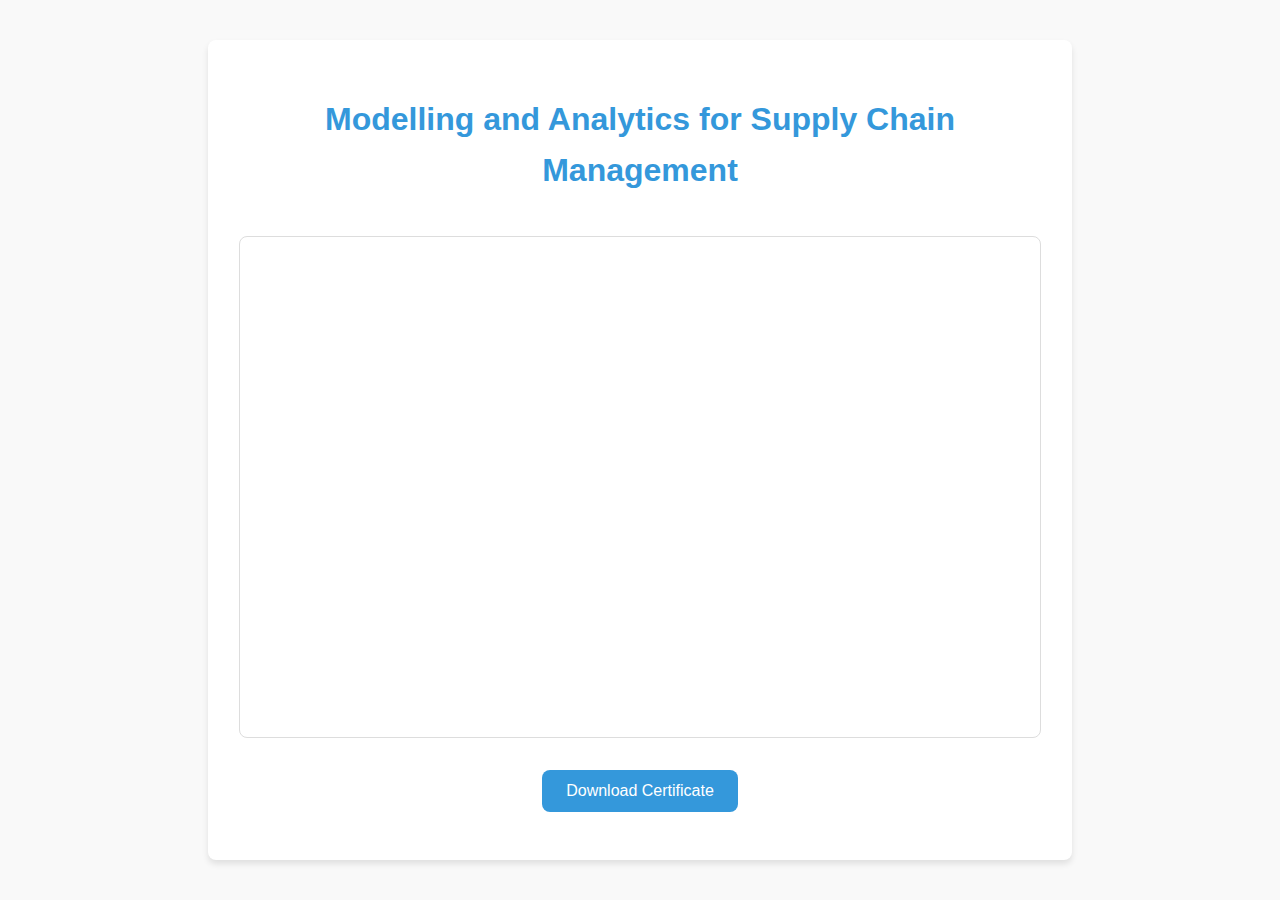
<file: certificate-b.html>
<!DOCTYPE html>
<html lang="en">
<head>
    <meta charset="UTF-8">
    <meta name="viewport" content="width=device-width, initial-scale=1.0">
    <title>Modelling and Analytics for Supply Chain Management</title>
    <link rel="stylesheet" href="css/style.css">
</head>
<body>
    <div class="certificate">
        <h1>Modelling and Analytics for Supply Chain Management</h1>
        <iframe src="certificate/Certificate2.pdf" class="pdf-viewer" 
                title="Certificate B PDF Viewer"></iframe>
        <button class="btn btn-primary" onclick="downloadPDF()">
            Download Certificate
        </button>
    </div>

    <script>
        function downloadPDF() {
            const link = document.createElement('a');
            link.href = 'certificate/Certificate2.pdf';
            link.download = 'CertificateB.pdf';
            document.body.appendChild(link);
            link.click();
            document.body.removeChild(link);
        }
    </script>
</body>
</html>
</file>
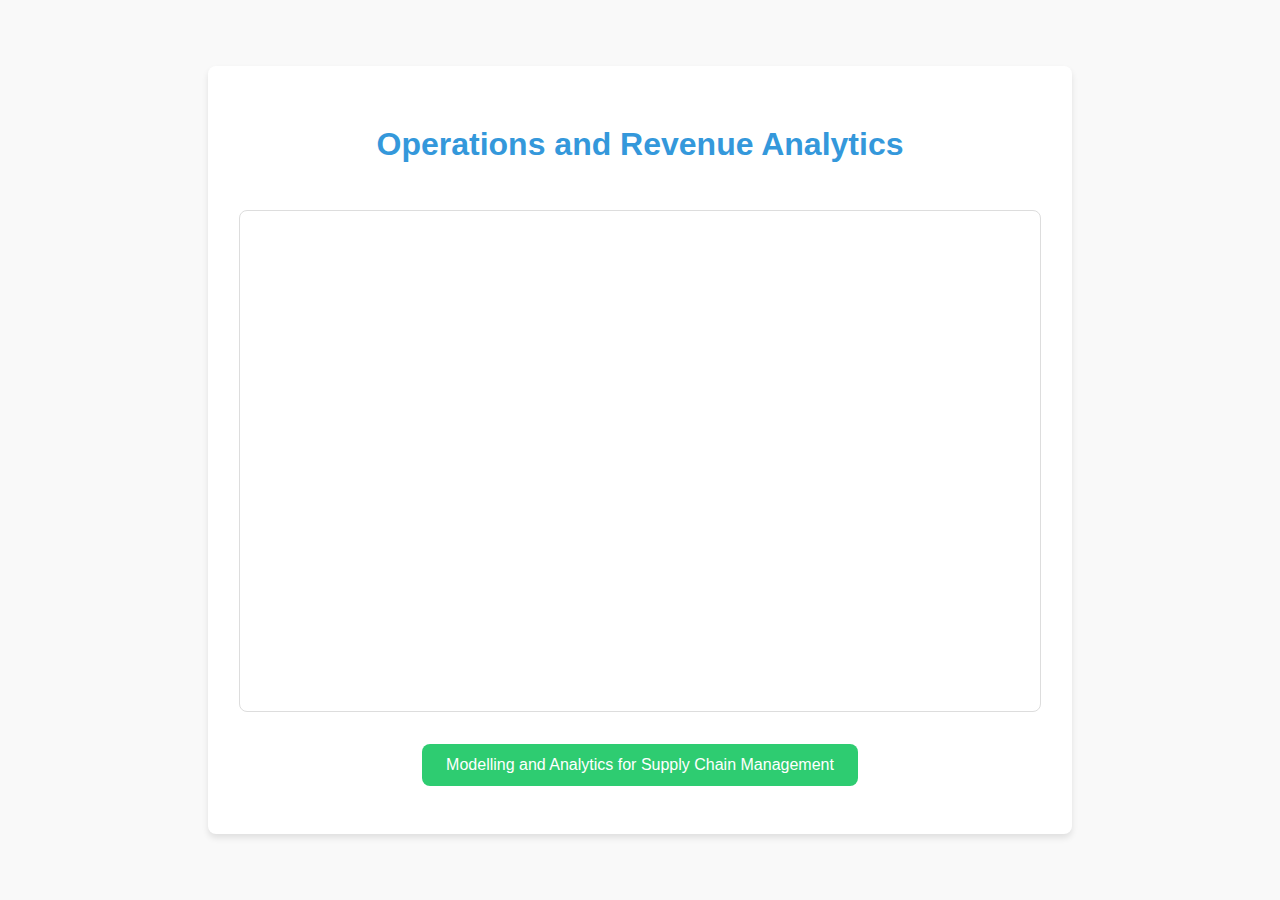
<file: certificate.html>
<!DOCTYPE html>
<html lang="en">
<head>
    <meta charset="UTF-8">
    <meta name="viewport" content="width=device-width, initial-scale=1.0">
    <title>Operations and Revenue Analytics</title>
    <link rel="stylesheet" href="css/style.css">
</head>
<body>
    <div class="certificate">
        <h1>Operations and Revenue Analytics</h1>
        <iframe src="certificate/Certificate1.pdf" class="pdf-viewer" 
                title="Certificate A PDF Viewer"></iframe>
        <button class="btn btn-secondary" 
                onclick="window.location.href='certificate-b.html'">
            Modelling and Analytics for Supply Chain Management
        </button>
    </div>
</body>
</html>
</file>
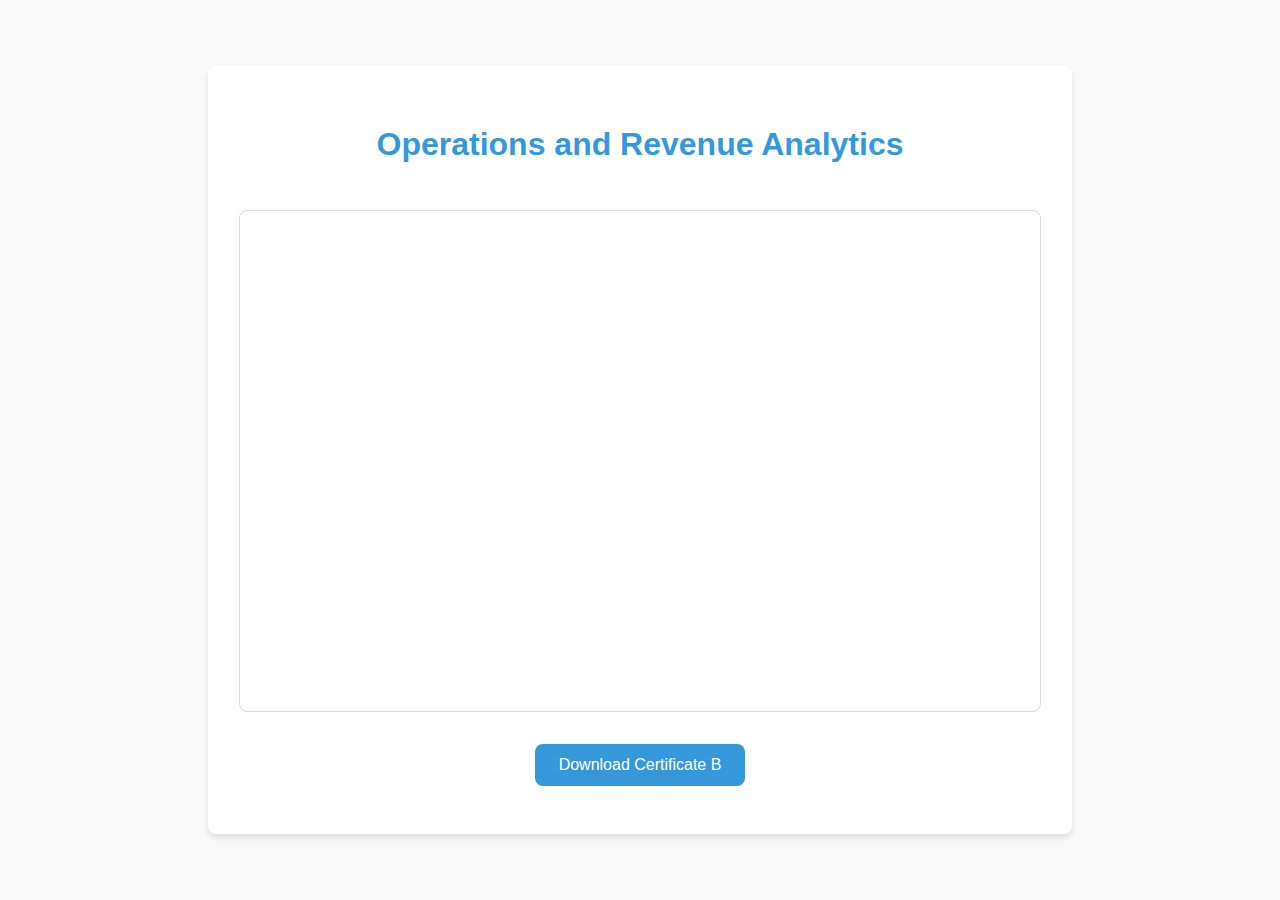
<file: certificateA.html>
<!DOCTYPE html>
<html lang="en">
<head>
    <meta charset="UTF-8">
    <meta name="viewport" content="width=device-width, initial-scale=1.0">
    <title>Operations and Revenue Analytics</title>
    <link rel="stylesheet" href="css/style.css">
</head>
<body>
    <div class="certificate">
        <h1>Operations and Revenue Analytics</h1>
        <iframe src="certificate/Certificate1.pdf" class="pdf-viewer" 
                title="Certificate A PDF Viewer"></iframe>
        <button class="btn btn-primary" onclick="downloadCertificateB()">
            Download Certificate B
        </button>
    </div>

    <script>
        function downloadCertificateB() {
            const link = document.createElement('a');
            link.href = 'certificate/Certificate2.pdf';
            link.download = 'CertificateB.pdf';
            document.body.appendChild(link);
            link.click();
            document.body.removeChild(link);
        }
    </script>
</body>
</html>
</file>
<file: css/style.css>
:root {
    --primary-color: #3498db;
    --secondary-color: #2ecc71;
    --text-color: #333;
    --bg-color: #f9f9f9;
    --white: #ffffff;
    --border-radius: 8px;
    --box-shadow: 0 4px 6px rgba(0, 0, 0, 0.1);
}

body {
    font-family: 'Segoe UI', Tahoma, Geneva, Verdana, sans-serif;
    margin: 0;
    padding: 0;
    display: flex;
    justify-content: center;
    align-items: center;
    min-height: 100vh;
    background-color: var(--bg-color);
    color: var(--text-color);
    line-height: 1.6;
}

.container, .certificate {
    max-width: 800px;
    width: 90%;
    margin: 2rem auto;
    padding: 2rem;
    background: var(--white);
    border-radius: var(--border-radius);
    box-shadow: var(--box-shadow);
    text-align: center;
    display: flex;
    flex-direction: column;
    align-items: center;
    justify-content: center;
}

h1 {
    color: var(--primary-color);
    margin-bottom: 1.5rem;
}

.pdf-viewer {
    width: 100%;
    height: 500px;
    margin: 1rem 0;
    border: 1px solid #ddd;
    border-radius: var(--border-radius);
}

.btn {
    display: inline-block;
    padding: 0.75rem 1.5rem;
    margin: 1rem 0.5rem;
    border: none;
    border-radius: var(--border-radius);
    font-size: 1rem;
    cursor: pointer;
    transition: all 0.3s ease;
}

.btn-primary {
    background-color: var(--primary-color);
    color: var(--white);
}

.btn-primary:hover {
    background-color: #2980b9;
}

.btn-secondary {
    background-color: var(--secondary-color);
    color: var(--white);
}

.btn-secondary:hover {
    background-color: #27ae60;
}

#qrcode {
    margin: 1.5rem auto;
    padding: 1rem;
    background: var(--white);
    border-radius: var(--border-radius);
}

.certificate-img {
    max-width: 100%;
    height: auto;
    margin-bottom: 1rem;
}

.view-certificate-btn {
    margin-top: 1rem;
    padding: 0.5rem 1rem;
    background: #4CAF50;
    color: white;
    border: none;
    border-radius: 4px;
    cursor: pointer;
}
</file>
